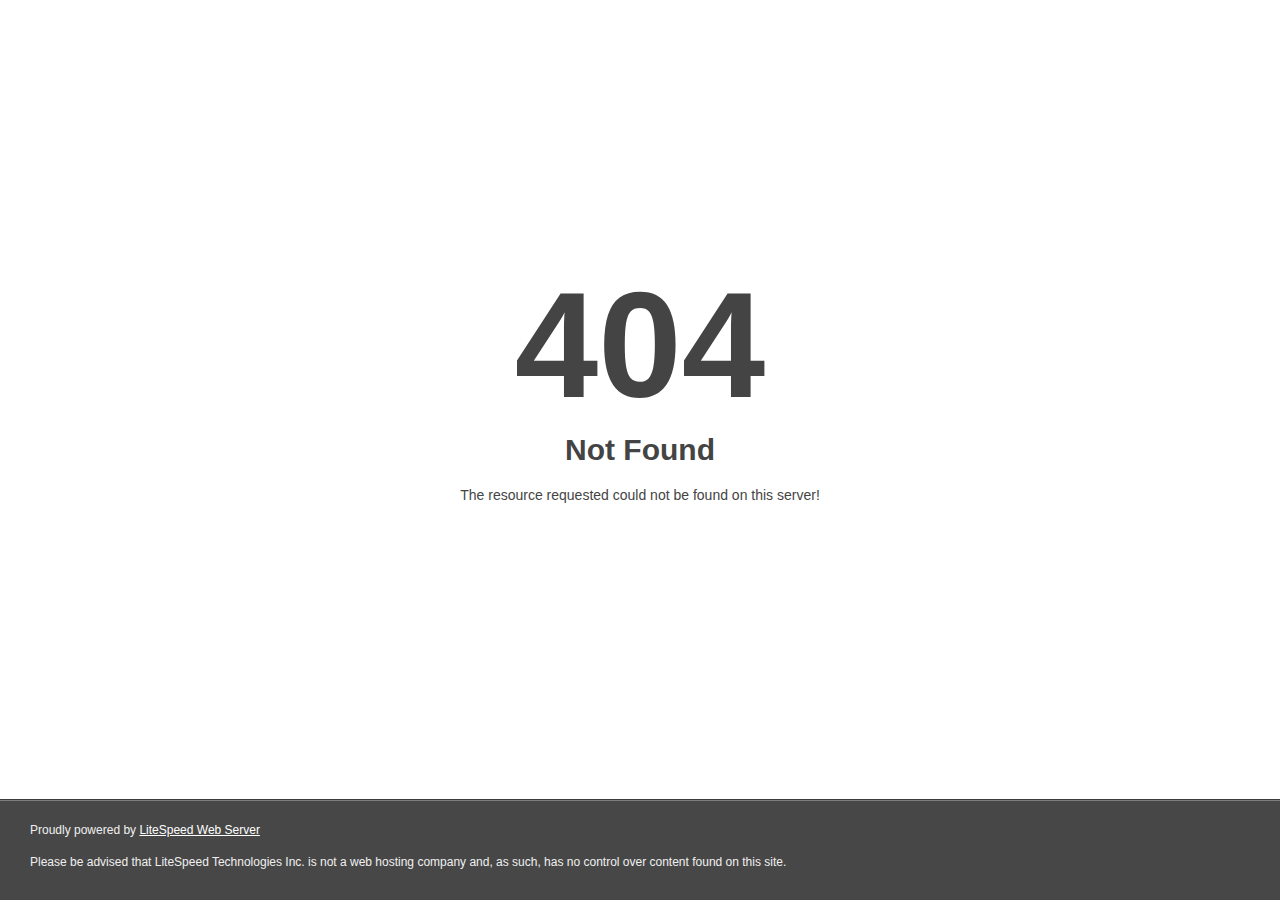
<file: single-portfolio.html>
<!DOCTYPE html>
<!-- saved from url=(0046)https://rakibulislam.xyz/single-portfolio.html -->
<html style="height:100%"><head><meta http-equiv="Content-Type" content="text/html; charset=windows-1252">
<meta name="viewport" content="width=device-width, initial-scale=1, shrink-to-fit=no">
<title> 404 Not Found
</title></head>
<body style="color: #444; margin:0;font: normal 14px/20px Arial, Helvetica, sans-serif; height:100%; background-color: #fff;">
<div style="height:auto; min-height:100%; ">     <div style="text-align: center; width:800px; margin-left: -400px; position:absolute; top: 30%; left:50%;">
        <h1 style="margin:0; font-size:150px; line-height:150px; font-weight:bold;">404</h1>
<h2 style="margin-top:20px;font-size: 30px;">Not Found
</h2>
<p>The resource requested could not be found on this server!</p>
</div></div><div style="color:#f0f0f0; font-size:12px;margin:auto;padding:0px 30px 0px 30px;position:relative;clear:both;height:100px;margin-top:-101px;background-color:#474747;border-top: 1px solid rgba(0,0,0,0.15);box-shadow: 0 1px 0 rgba(255, 255, 255, 0.3) inset;">
<br>Proudly powered by  <a style="color:#fff;" href="http://www.litespeedtech.com/error-page">LiteSpeed Web Server</a><p>Please be advised that LiteSpeed Technologies Inc. is not a web hosting company and, as such, has no control over content found on this site.</p></div>
</body></html>
</file>
